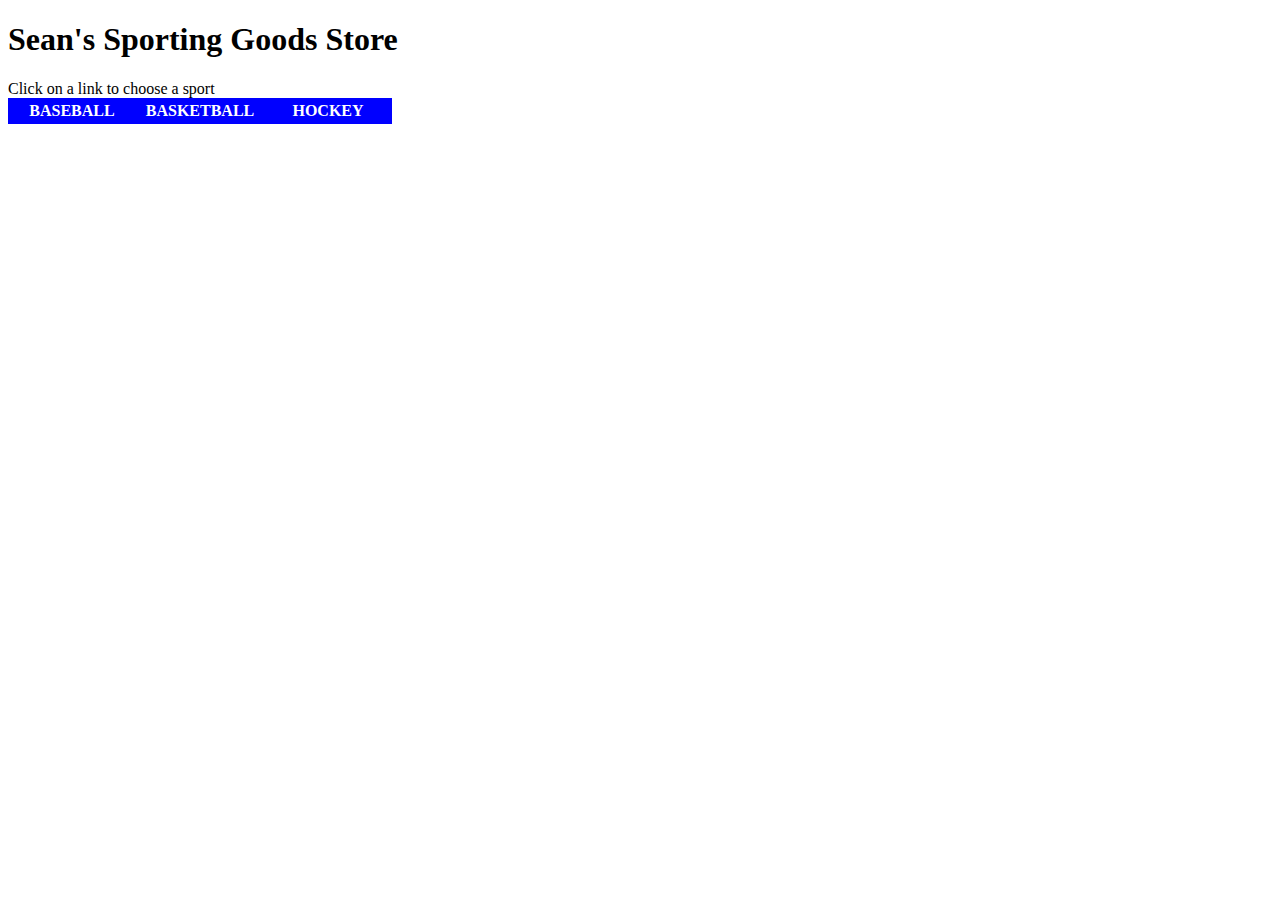
<file: index.html>
<!doctype html>
<html>
<head>
	<title>Sean's Sporting Goods Store</title>
<link rel="stylesheet" type="text/css" href="css.css">
</head>

<body>
<h1>Sean's Sporting Goods Store</h1>
<label>Click on a link to choose a sport</label>
<ul>
	<li><a href=baseball.html>Baseball</a></li>
	<li><a href=basketball.html>Basketball</a></li>
	<li><a href='#'>Hockey</a></li>
</ul>
<div>

</div>
</body>
</html>
</file>
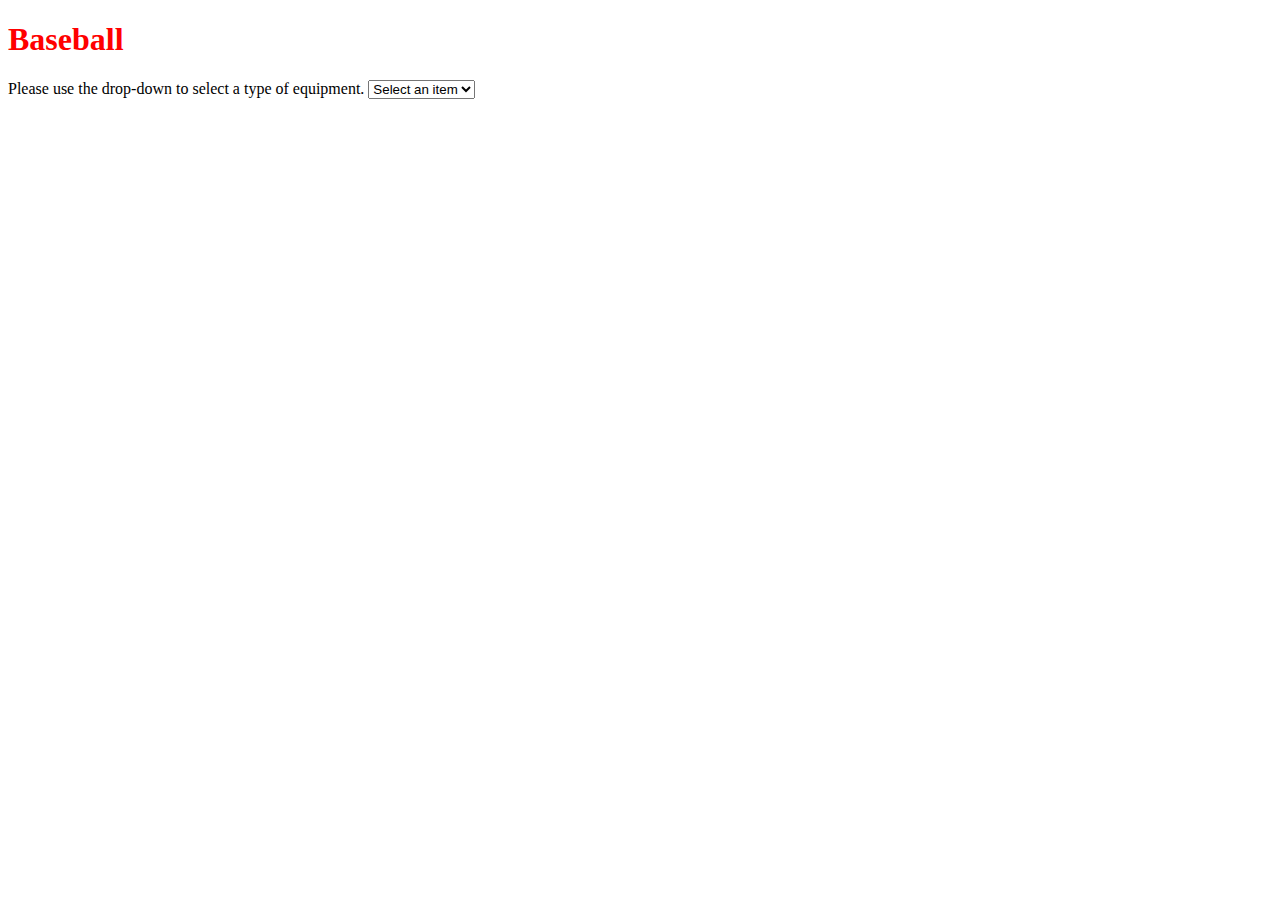
<file: baseball.html>
<!doctype html>
<html>
<head>
	<title>Baseball</title>
	
<link rel="stylesheet" type="text/css" href="css.css">
</head>

<body>
<h1 class="baseball">Baseball</h1>
<label>Please use the drop-down to select a type of equipment.</label>
<select name="Equipment Type">
	<option value="">Select an item</option>
	<option value="Bats">Bats</option>
	<option value="Balls">Balls</option>
	<option value="Gloves">Gloves</option>
</select>
</ul>
<div>
</div>
</body>
</html>
</file>
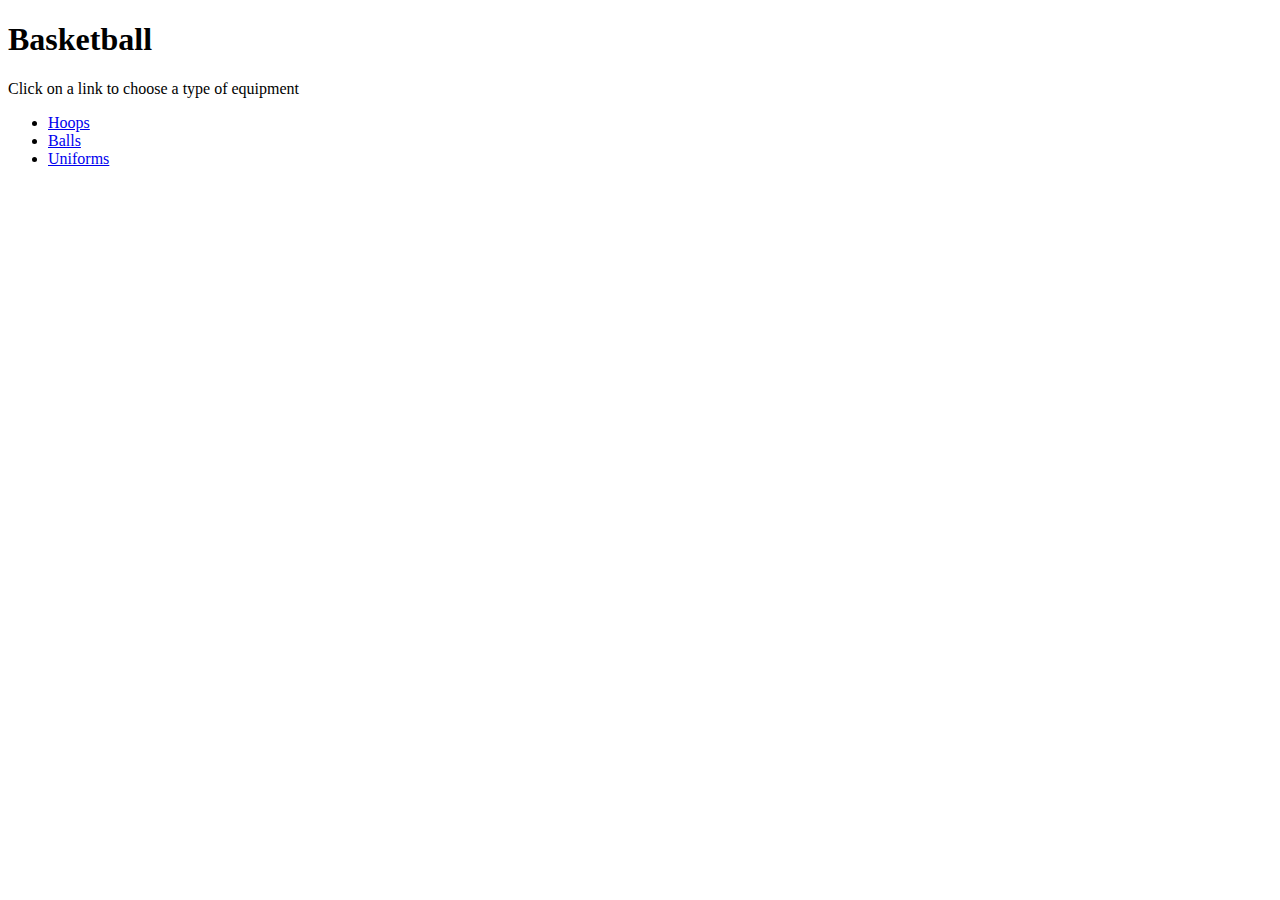
<file: basketball.html>
<!doctype html>
<html>
<head>
	<title>Basketball</title>
	<style>
	</style>
</head>

<body>
<h1>Basketball</h1>
<label>Click on a link to choose a type of equipment</label>
<ul>
	<li><a href='#'>Hoops</a></li>
	<li><a href='#'>Balls</a></li>
	<li><a href='#'>Uniforms</a></li>
</ul>
<div>
</div>
</body>
</html>
</file>
<file: css.css>
ul {
    list-style-type: none;
    margin: 0;
    padding: 0;
    overflow: hidden;
}

li {
    float: left;
}

a:link, a:visited {
    display: block;
    width: 120px;
    font-weight: bold;
    color: white;
    background-color: blue;
    text-align: center;
    padding: 4px;
    text-decoration: none;
    text-transform: uppercase;
}

a:hover, a:active {
    background-color: red;
}


h1.baseball{
	color: red;
}
</file>
